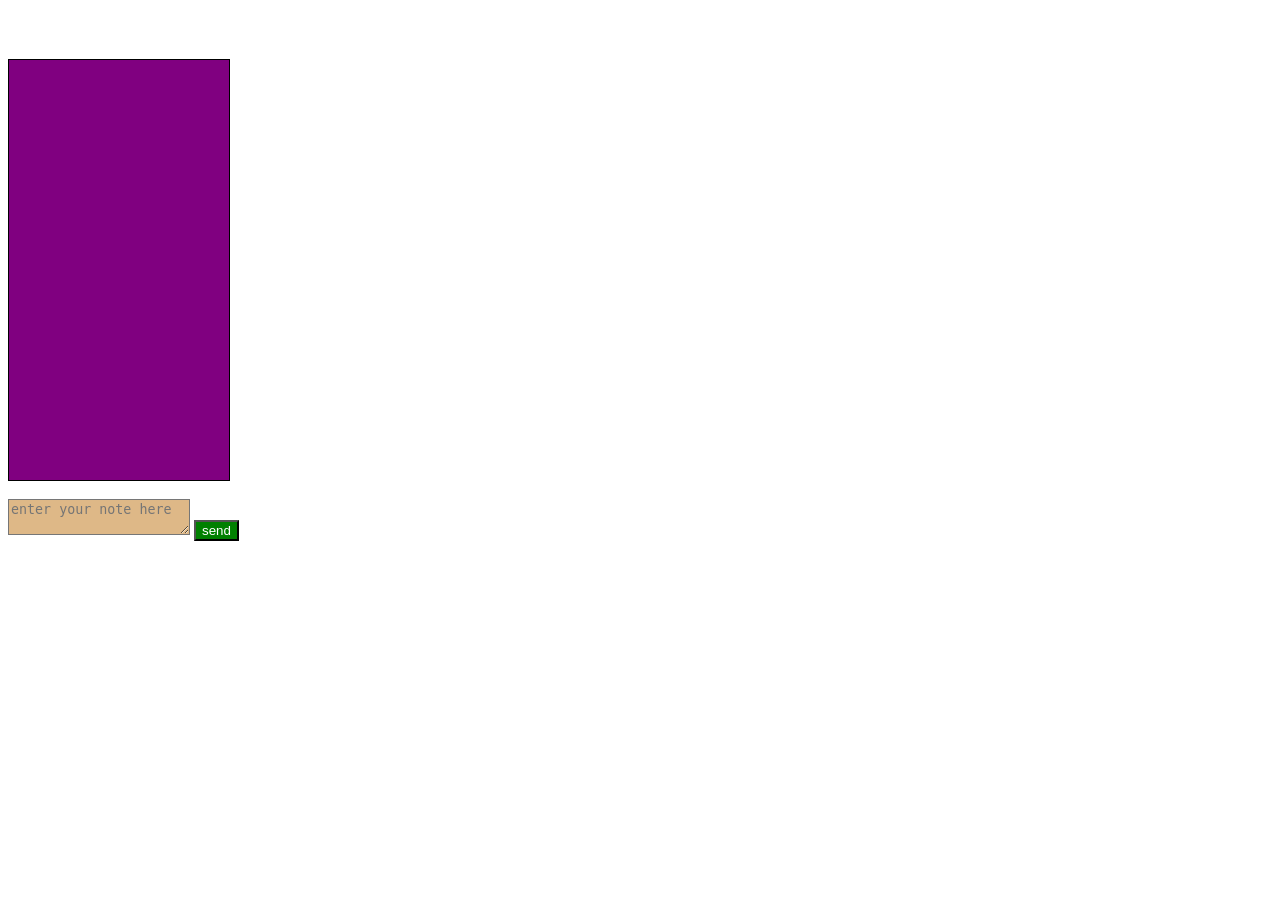
<file: note/note.html>
<!DOCTYPE html>
<html>

<head>
    <link href="note.css" rel="stylesheet">
</head>

<body>
    <label id="welict"></label>
    <br>
    <br>
    <div id="whatdiv" style="background-color: purple;
      border: 1px solid black;
      height: 300px; 
      overflow-y: auto;
      width: 100px;
      padding: 60px ;">

    </div>
    <br>

    <textarea id="entertext" placeholder="enter your note here"
        style="background-color: burlywood; color: white;"></textarea>
    <button type="button" id="btnsend" style="background-color: green; color: white;">send</button>
    <script src="note.js"></script>
</body>

</html>
</file>
<file: note/note.css>
div {

    margin-top: 15px;
    padding: 5px;
    width: 130px;
    background-color: green;
    color: white;
    
}
</file>
